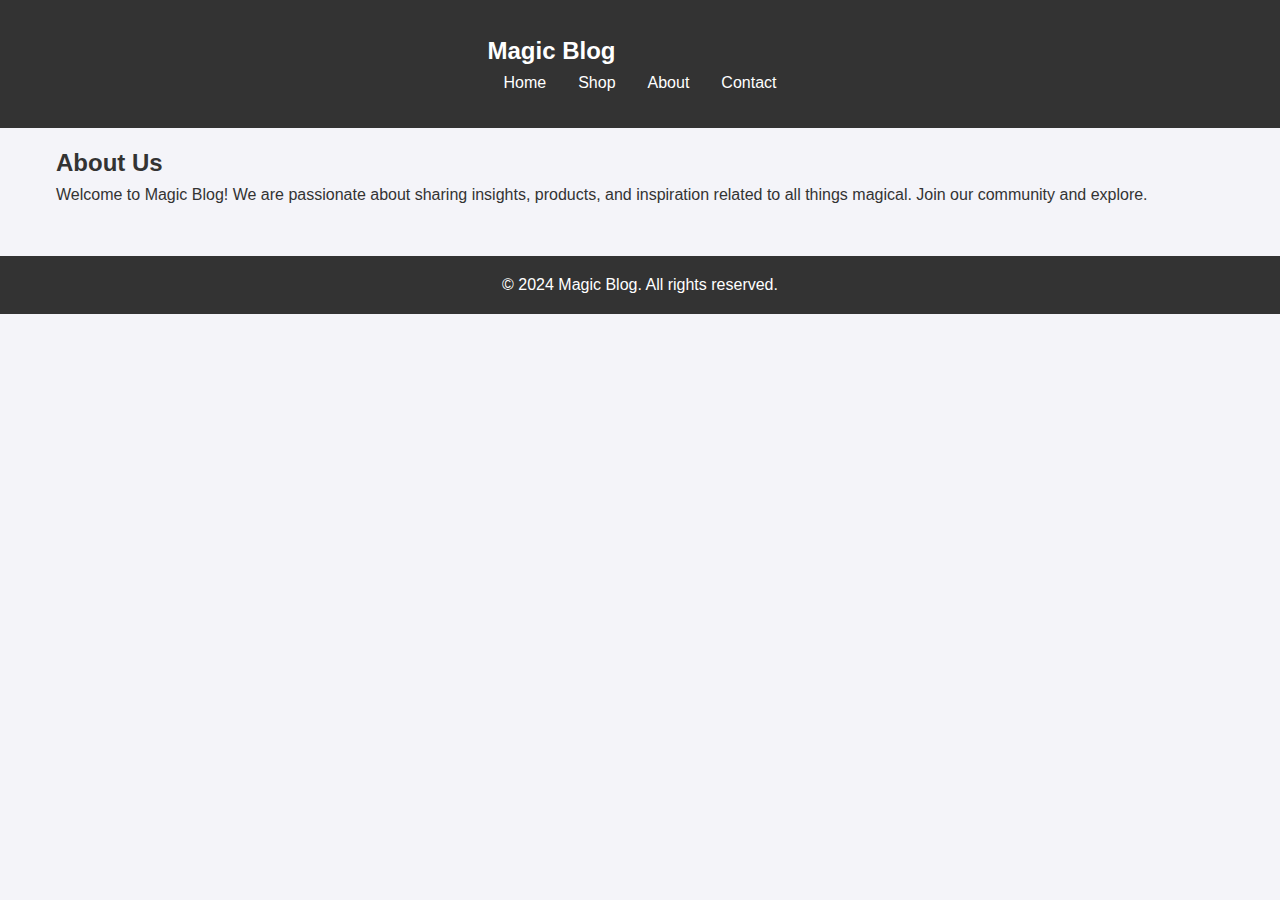
<file: about.html>
<!DOCTYPE html>
<html lang="en">
<head>
  <meta charset="UTF-8">
  <meta name="viewport" content="width=device-width, initial-scale=1.0">
  <title>About Us - Magic Blog</title>
  <link rel="stylesheet" href="styles.css">
</head>
<body>
  <header class="header">
    <div class="container">
      <h1 class="logo">Magic Blog</h1>
      <nav>
        <ul class="nav-links">
          <li><a href="index.html">Home</a></li>
          <li><a href="shop.html">Shop</a></li>
          <li><a href="about.html" class="active">About</a></li>
          <li><a href="contact.html">Contact</a></li>
        </ul>
      </nav>
    </div>
  </header>
  
  <main class="container">
    <h2>About Us</h2>
    <p>Welcome to Magic Blog! We are passionate about sharing insights, products, and inspiration related to all things magical. Join our community and explore.</p>
  </main>
  
  <footer class="footer">
    <p>&copy; 2024 Magic Blog. All rights reserved.</p>
  </footer>
</body>
</html>
</file>
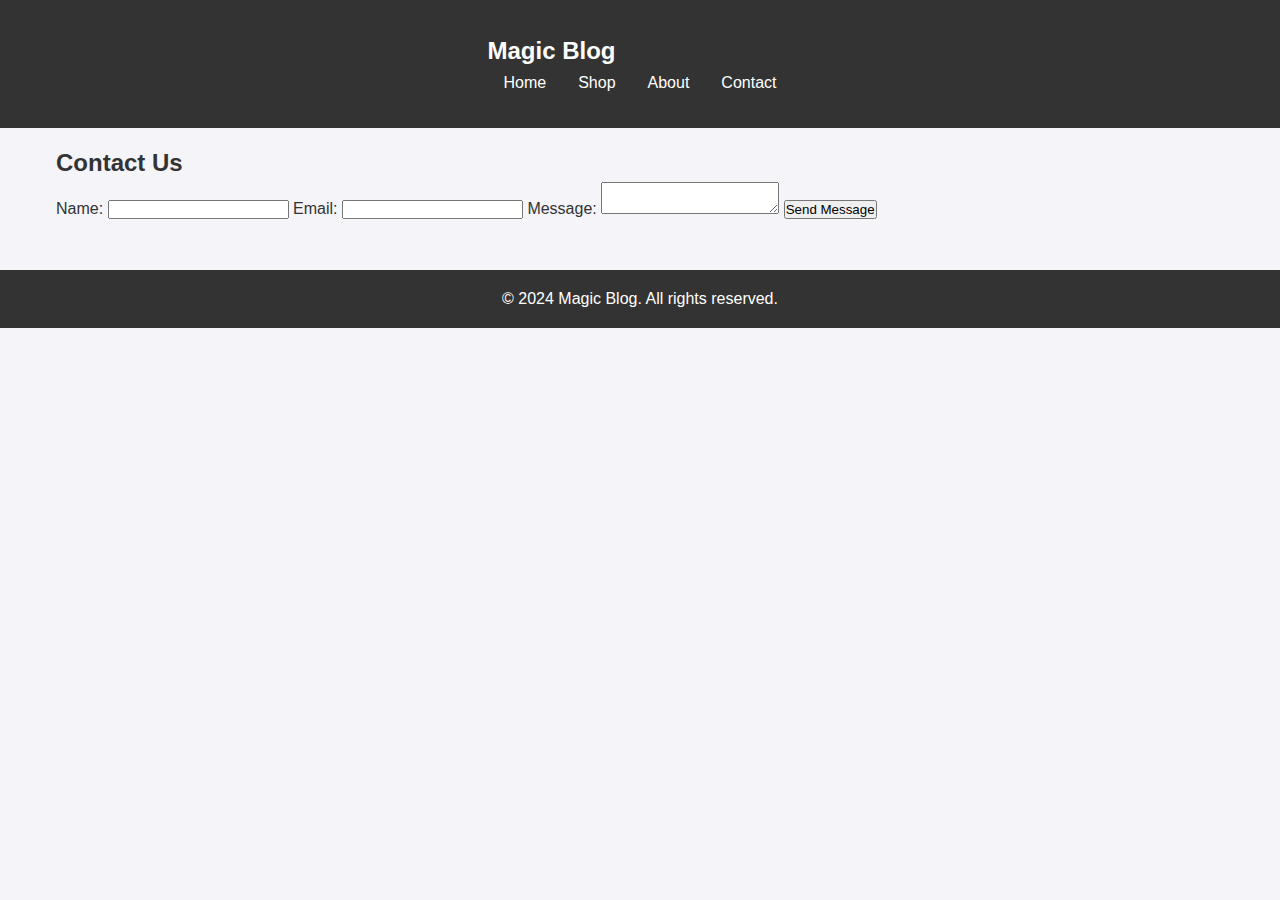
<file: contact.html>
<!DOCTYPE html>
<html lang="en">
<head>
  <meta charset="UTF-8">
  <meta name="viewport" content="width=device-width, initial-scale=1.0">
  <title>Contact Us - Magic Blog</title>
  <link rel="stylesheet" href="styles.css">
</head>
<body>
  <header class="header">
    <div class="container">
      <h1 class="logo">Magic Blog</h1>
      <nav>
        <ul class="nav-links">
          <li><a href="index.html">Home</a></li>
          <li><a href="shop.html">Shop</a></li>
          <li><a href="about.html">About</a></li>
          <li><a href="contact.html" class="active">Contact</a></li>
        </ul>
      </nav>
    </div>
  </header>
  
  <main class="container">
    <h2>Contact Us</h2>
    <form action="#" method="POST" class="contact-form">
      <label for="name">Name:</label>
      <input type="text" id="name" name="name" required>
      
      <label for="email">Email:</label>
      <input type="email" id="email" name="email" required>
      
      <label for="message">Message:</label>
      <textarea id="message" name="message" required></textarea>
      
      <button type="submit">Send Message</button>
    </form>
  </main>
  
  <footer class="footer">
    <p>&copy; 2024 Magic Blog. All rights reserved.</p>
  </footer>
</body>
</html>
</file>
<file: styles.css>
/* Reset */
* {
  margin: 0;
  padding: 0;
  box-sizing: border-box;
}

body {
  font-family: Arial, sans-serif;
  line-height: 1.6;
  color: #333;
  background: #f4f4f9;
}

.container {
  max-width: 1200px;
  margin: 0 auto;
  padding: 1rem;
}

/* Header */
.header {
  background: #333;
  color: #fff;
  padding: 1rem 0;
  display: flex;
  justify-content: space-between;
  align-items: center;
}

.logo {
  font-size: 1.5rem;
}

.nav-links {
  display: flex;
  list-style: none;
}

.nav-links li {
  margin: 0 1rem;
}

.nav-links a {
  color: #fff;
  text-decoration: none;
}

/* Main Content */
.article {
  background: #fff;
  margin: 2rem 0;
  padding: 1rem;
  border-radius: 5px;
  box-shadow: 0 2px 5px rgba(0, 0, 0, 0.1);
}

.article img {
  width: 100%;
  border-radius: 5px;
}

/* Sidebar */
.sidebar {
  margin-top: 2rem;
  background: #f9f9f9;
  padding: 1rem;
  border-radius: 5px;
  box-shadow: 0 2px 5px rgba(0, 0, 0, 0.1);
}

/* Shop Section */
.shop {
  margin: 2rem 0;
  padding: 1rem;
  background: #fff;
  border-radius: 5px;
  box-shadow: 0 2px 5px rgba(0, 0, 0, 0.1);
}

.product-grid {
  display: grid;
  grid-template-columns: repeat(auto-fill, minmax(150px, 1fr));
  gap: 1rem;
}

.product {
  text-align: center;
  padding: 1rem;
  border: 1px solid #ddd;
  border-radius: 5px;
}

.product img {
  max-width: 100%;
  height: auto;
}

.cart {
  margin-top: 2rem;
  padding: 1rem;
  background: #f9f9f9;
  border-radius: 5px;
}

.cart ul {
  list-style: none;
  padding: 0;
}

.cart li {
  margin: 0.5rem 0;
}

/* Footer */
.footer {
  text-align: center;
  padding: 1rem;
  background: #333;
  color: #fff;
  margin-top: 2rem;
}

/* Table of Contents Widget */
.toc-widget {
  position: fixed;
  top: 60px; /* Just below the header */
  left: -250px; /* Hidden by default */
  width: 250px;
  height: 100%;
  background: #333;
  color: #fff;
  padding: 1rem;
  box-shadow: 2px 0 5px rgba(0, 0, 0, 0.2);
  overflow-y: auto;
  transition: left 0.3s ease-in-out;
  z-index: 1000;
}

.toc-widget h3 {
  margin-bottom: 1rem;
  font-size: 1.25rem;
}

.toc-widget ul {
  list-style: none;
  padding: 0;
}

.toc-widget ul ul {
  margin-left: 1rem;
  list-style: disc;
}

.toc-tab {
  position: fixed;
  top: 60px; /* Aligns with the widget */
  left: 0;
  background: #555;
  color: #fff;
  border: none;
  padding: 0.5rem 1rem;
  cursor: pointer;
  transform: translateX(-100%);
  transition: transform 0.3s ease-in-out;
  z-index: 1001;
}

.toc-tab:hover {
  background: #777;
}

/* Active state for the widget and tab */
.toc-widget.active {
  left: 0;
}

.toc-tab.active {
  transform: translateX(0);
}

/* Shop Widget */
.shop-widget {
  position: fixed;
  top: 60px;
  right: 20px;
  width: 200px;
  background: #333;
  color: #fff;
  padding: 1rem;
  box-shadow: 0 2px 5px rgba(0, 0, 0, 0.2);
  border-radius: 5px;
  z-index: 1000;
}

.shop-widget h3 {
  margin-bottom: 1rem;
  font-size: 1rem;
}

.shop-widget ul {
  list-style: none;
  padding: 0;
}

.shop-widget ul li {
  margin: 0.5rem 0;
}

.shop-widget ul li a {
  color: #fff;
  text-decoration: none;
}

.shop-widget ul li a:hover {
  text-decoration: underline;
}

/* Dark Mode */
body.dark-mode {
  background: #333;
  color: #f4f4f9;
}

body.dark-mode .header {
  background: #555;
}

body.dark-mode .footer {
  background: #555;
}

body.dark-mode .article, body.dark-mode .sidebar, body.dark-mode .shop, body.dark-mode .toc-widget, body.dark-mode .shop-widget {
  background: #444;
  color: #f4f4f9;
}
</file>
